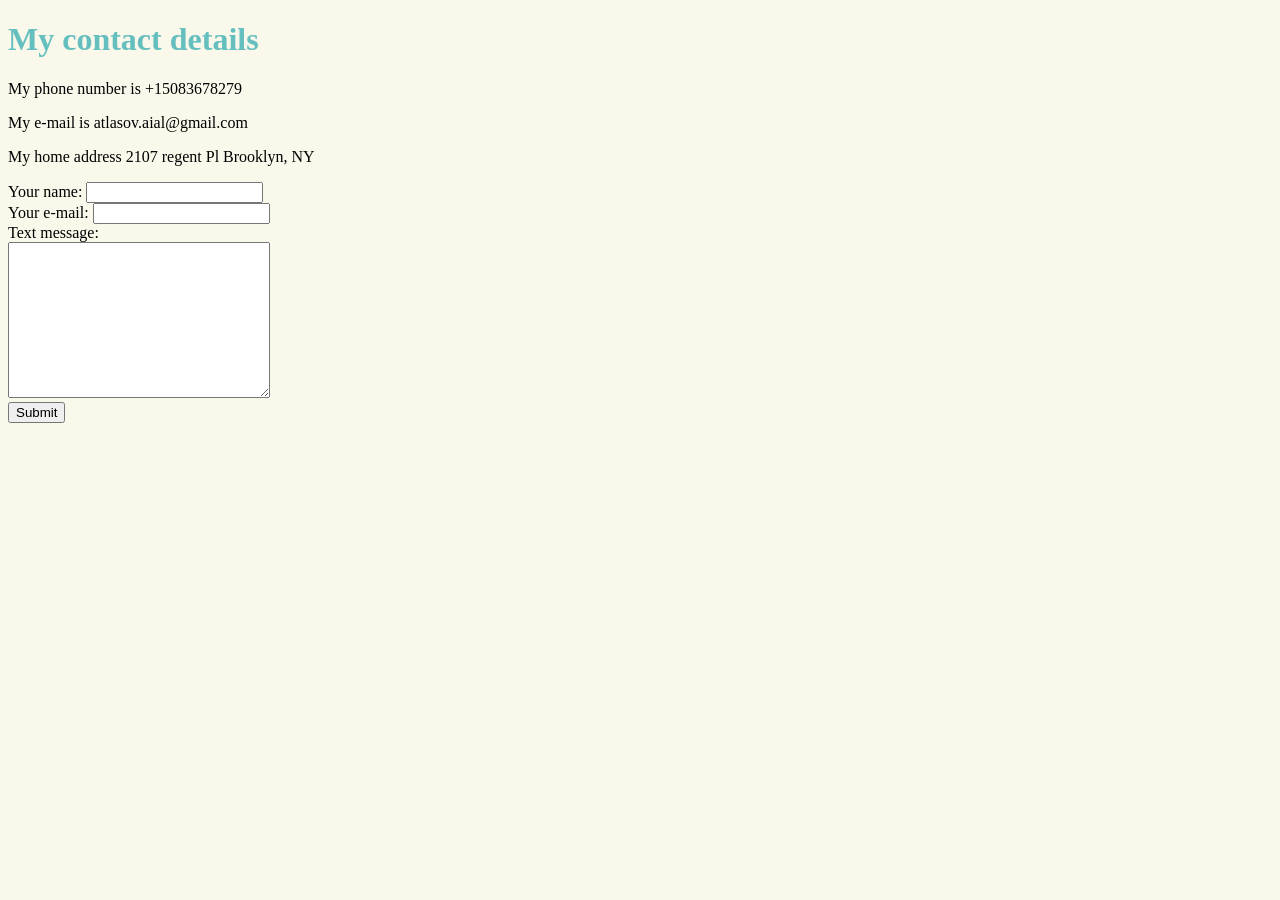
<file: day-41-website/Web Development/HTML - Personal Site/contactme.html>
<!DOCTYPE html>
<html lang="en" dir="ltr">

<head>
  <meta charset="utf-8">
  <title>Contact me</title>
  <link rel="stylesheet" href="css/styles.css">
</head>

<body>
  <h1>My contact details</h1>
  <p>
    My phone number is +15083678279
  </p>
  <p>
    My e-mail is atlasov.aial@gmail.com
  </p>
  <p>
    My home address 2107 regent Pl Brooklyn, NY
  </p>

  <form action="mailto:atlasov.aial@gmail.com" method="post" enctype="text/plain">
    <label for="">Your name:</label>
    <input type="text" name="yourName" value=""><br>
    <label for="">Your e-mail:</label>
    <input type="e-mail" name="yourEmail" value=""><br>
    <label for="">Text message:</label><br>
    <textarea name="yourMessage" rows="10" cols="30"></textarea><br>
    <input type="submit" name="">
  </form>

</body>

</html>
</file>
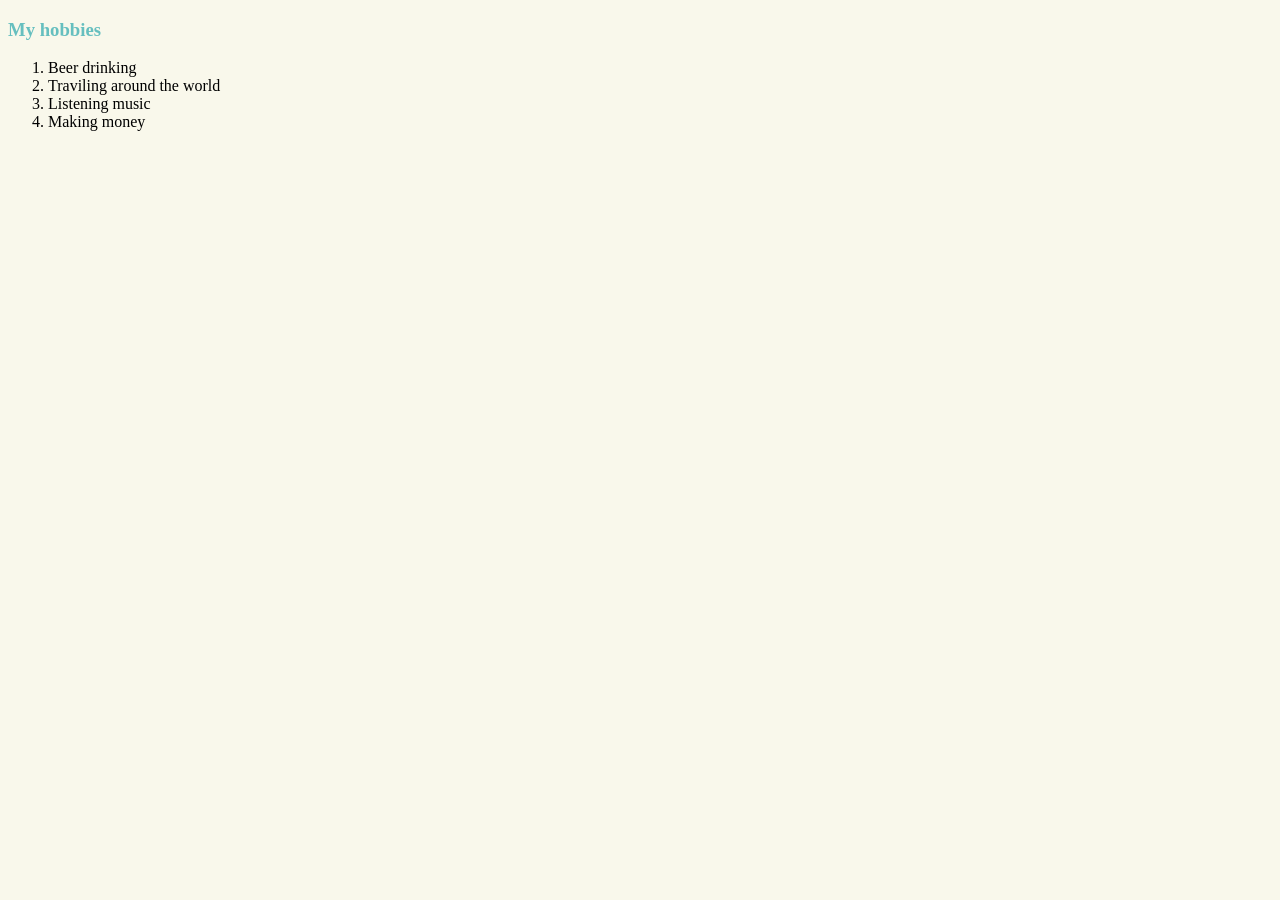
<file: day-41-website/Web Development/HTML - Personal Site/hobbies.html>
<!DOCTYPE html>
<html lang="en" dir="ltr">
  <head>
    <meta charset="utf-8">
    <title>My Hobbies</title>
    <link rel="stylesheet" href="css/styles.css">
  </head>
  <body>
    <h3>My hobbies</h3>
    <ol>
      <li>
        Beer drinking
      </li>
      <li>
        Traviling around the world
      </li>
      <li>
        Listening music
      </li>
      <li>
        Making money
      </li>
    </ol>
  </body>
</html>
</file>
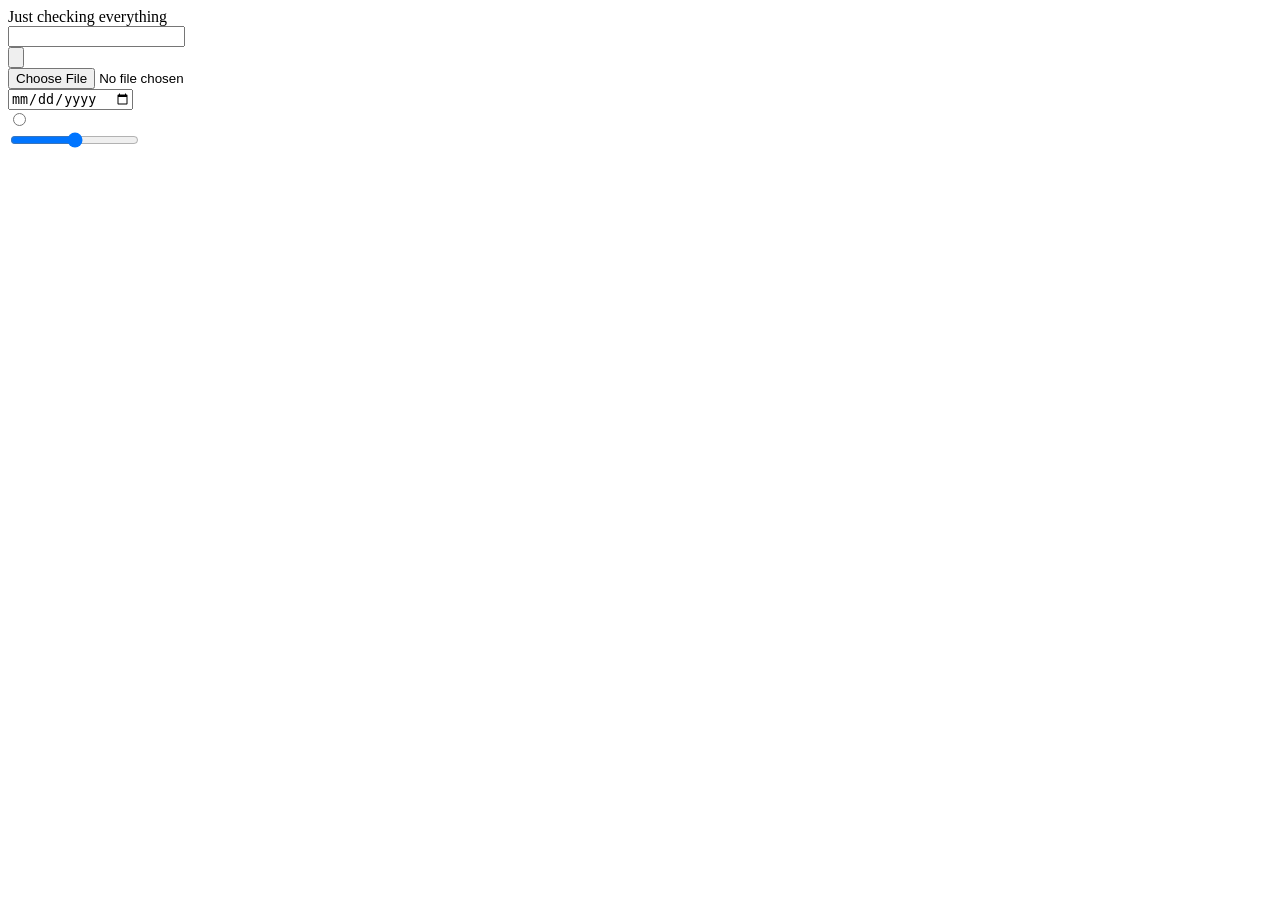
<file: day-41-website/Web Development/HTML - Personal Site/inputbottons.html>
<!DOCTYPE html>
<html lang="en" dir="ltr">
  <head>
    <meta charset="utf-8">
    <title></title>
  </head>
  <body>

    <form class="" action="index.html" method="post">
      <label for="">Just checking everything</label> <br>
      <input type="text" name="" value=""> <br>
      <input type="submit" name="" value=""> <br>
      <input type="file" name="" value=""> <br>
      <input type="date" name="" value=""> <br>
      <input type="radio" name="" value=""> <br>
      <input type="range" name="" value="">
    </form>

  </body>
</html>
</file>
<file: day-41-website/Web Development/HTML - Personal Site/css/styles.css>
body {
  background-color: #F9F8EB;
}

h1 {
    color: #66bfbf;
}

h3 {
    color: #66bfbf;
}

hr {
  border-style: none;
  border-top-style: dotted;
  border-color: grey;
  border-width: 5px;
  width: 5%;
}
</file>
